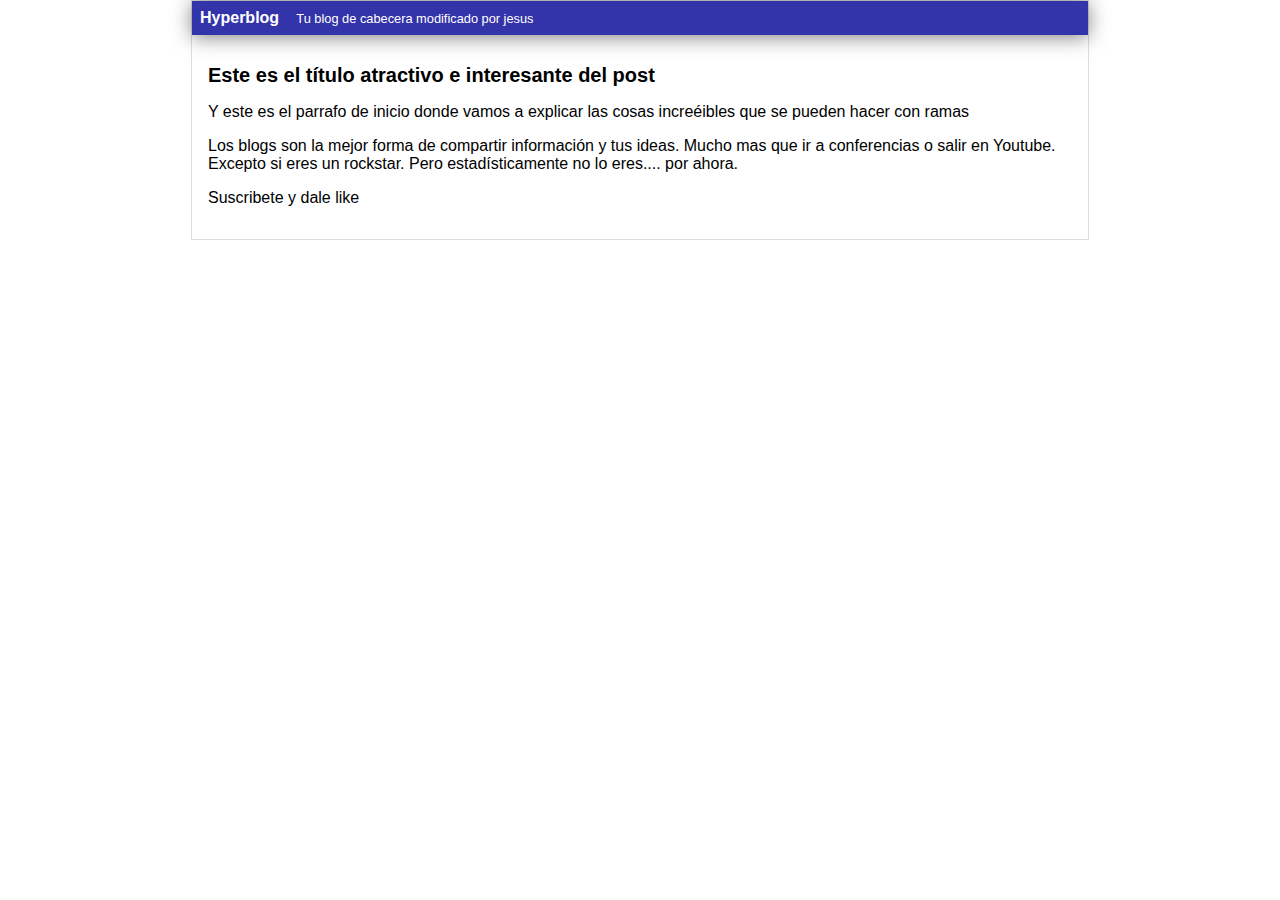
<file: blog/blogpost.html>
<html>
    <head>
        <title>El titulo del post</title>
        <link rel="stylesheet" href="css/estilos.css" />
    </head>
    <body>
        <div id="container">
            <div id="cabecera">
                Hyperblog
                <span id="tagline">Tu blog de cabecera modificado por jesus</span>
            </div>
            <div id="post">
                <h1>Este es el título atractivo e interesante del post</h1>
                <p>Y este es el parrafo de inicio donde vamos a explicar las cosas increéibles que se pueden hacer con ramas</p>
                <p>Los blogs son la mejor forma de compartir información y tus ideas. Mucho mas que ir a conferencias o salir en Youtube. Excepto si eres un rockstar. Pero estadísticamente no lo eres.... por ahora.</p>
                <p>Suscribete y dale like</p>
            </div>
        </div>
    </body>
</html>
</file>
<file: blog/css/estilos.css>
body
{
    color: #red;
    text-align: center;
    font-family: Arial;
    font-size: 16px;
    margin: 0;
    padding: 0;
}

#cabecera
{
    background: #33A;
    box-shadow: 0px 2px 20px 0px rgba(0,0,0,0.5);
    color: white;
    font-weight: bold;
    margin: 0;
    padding: 0.5em;
}

#cabecera #tagline
{
    padding: 0 0 0 1em;
    font-weight: normal;
    font-size: 0.8em;
}

#container
{
    width: 70%;
    padding: 0;
    text-align: left;
    border: 1px solid #DDD;
    margin: 0 auto;
}

#container h1
{
    font-size: 20px;
}
#post
{
    padding: 1em;
}
</file>
